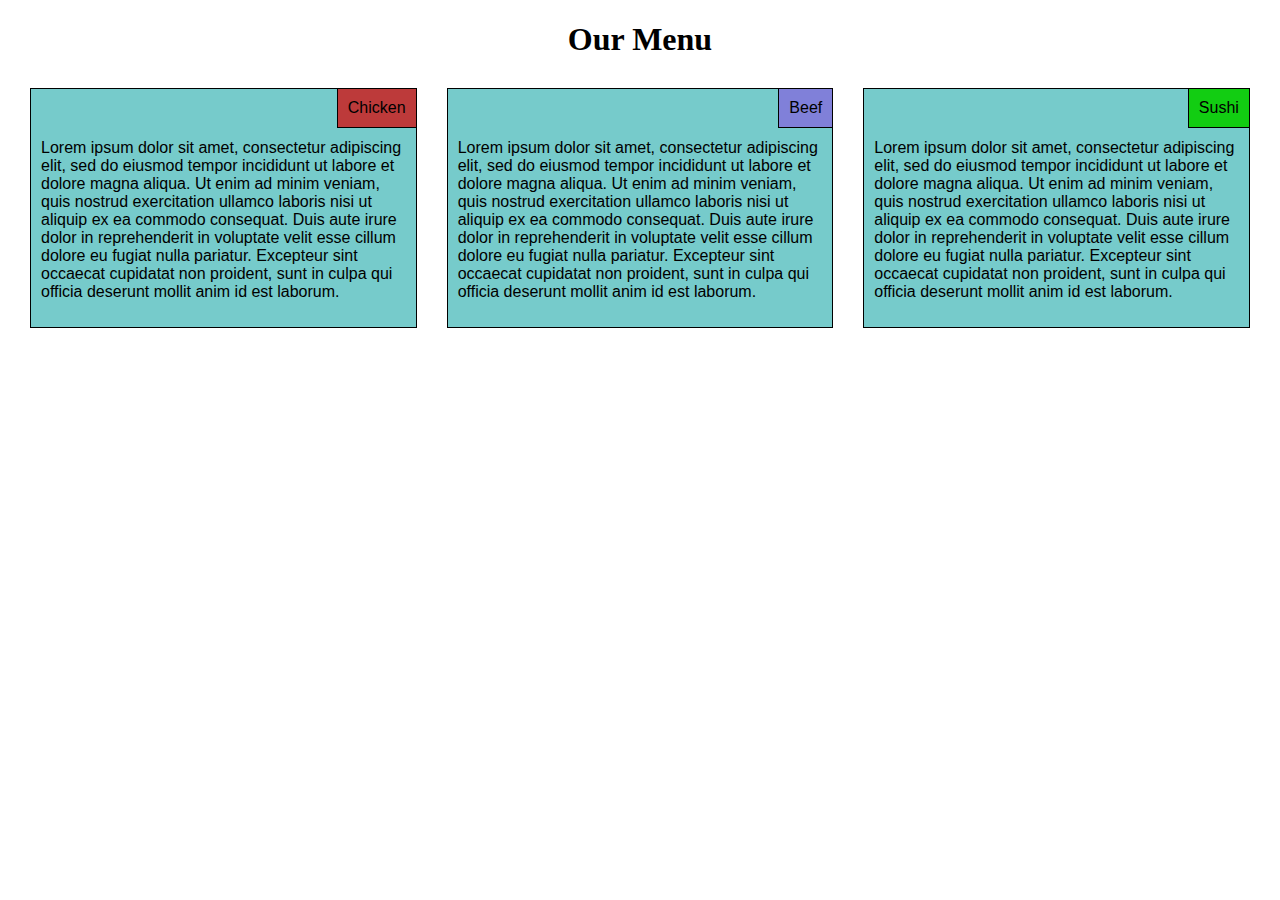
<file: mod-2_sol/index.html>
<!DOCTYPE html>
<html>
<head>
    <link rel="stylesheet" type="text/css" href="css/styles.css">
</head>
<meta charset="utf-8">
<meta name="viewport" content="width=device-width, initial-scale=1">
<title>Responsive Layout</title>
<body>
    <h1>Our Menu</h1>
    <div class="row">
        <div class="box col-lg-4 col-md-6 col-sm-12">
            <div class="content">
                <p class="itemname red">Chicken</p>
                <p class="description">Lorem ipsum dolor sit amet, consectetur adipiscing elit, sed do eiusmod tempor incididunt ut labore et dolore magna aliqua. Ut enim ad minim veniam, quis nostrud exercitation ullamco laboris nisi ut aliquip ex ea commodo consequat. Duis aute irure dolor in reprehenderit in voluptate velit esse cillum dolore eu fugiat nulla pariatur. Excepteur sint occaecat cupidatat non proident, sunt in culpa qui officia deserunt mollit anim id est laborum.</p>
            </div>
        </div>
        <div class="box col-lg-4 col-md-6 col-sm-12">
            <div class="content">
                <p class="itemname blue">Beef</p>
                <p class="description">Lorem ipsum dolor sit amet, consectetur adipiscing elit, sed do eiusmod tempor incididunt ut labore et dolore magna aliqua. Ut enim ad minim veniam, quis nostrud exercitation ullamco laboris nisi ut aliquip ex ea commodo consequat. Duis aute irure dolor in reprehenderit in voluptate velit esse cillum dolore eu fugiat nulla pariatur. Excepteur sint occaecat cupidatat non proident, sunt in culpa qui officia deserunt mollit anim id est laborum.</p>
            </div>
        </div>
        <div class="box col-lg-4 col-md-12 col-sm-12">
            <div class="content">
                <p class="itemname green">Sushi</p>
                <p class="description">Lorem ipsum dolor sit amet, consectetur adipiscing elit, sed do eiusmod tempor incididunt ut labore et dolore magna aliqua. Ut enim ad minim veniam, quis nostrud exercitation ullamco laboris nisi ut aliquip ex ea commodo consequat. Duis aute irure dolor in reprehenderit in voluptate velit esse cillum dolore eu fugiat nulla pariatur. Excepteur sint occaecat cupidatat non proident, sunt in culpa qui officia deserunt mollit anim id est laborum.</p>
            </div>
        </div>
    </div>
    </body>
</html>
</file>
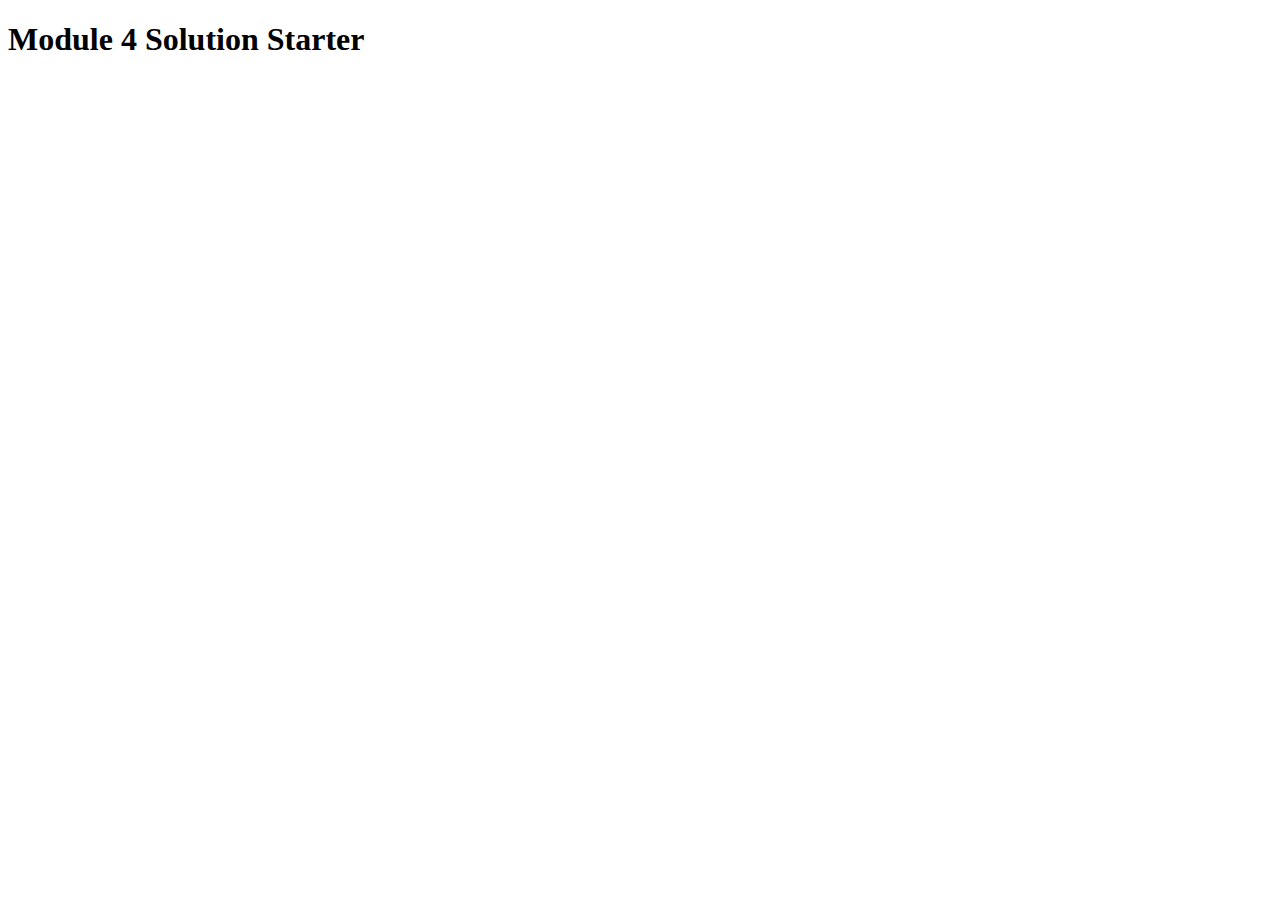
<file: mod-4_sol/index.html>
<!DOCTYPE html>
<html>
<head>
  <meta charset="utf-8">
  <title>Module 4 Solution Starter</title>
  <script src="SpeakHello.js"></script>
  <script src="SpeakGoodBye.js"></script>
  <script src="script.js"></script>
</head>
<body>
  <h1>Module 4 Solution Starter</h1>
</body>
</html>
</file>
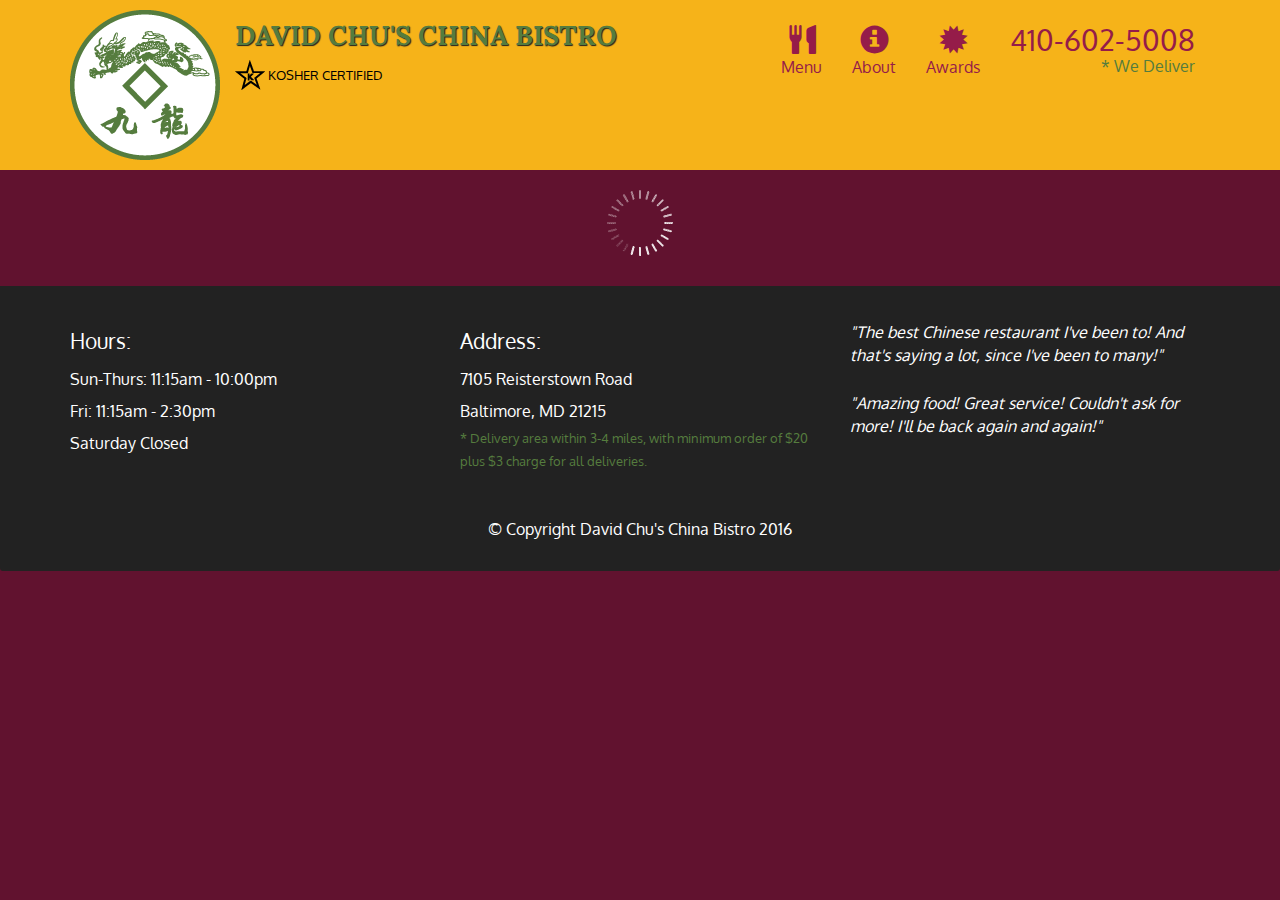
<file: mod-5_sol/index.html>
<!doctype html>
<html lang="en">
  <head>
    <meta charset="utf-8">
    <meta http-equiv="X-UA-Compatible" content="IE=edge">
    <meta name="viewport" content="width=device-width, initial-scale=1">
    <title>David Chu's China Bistro</title>
    <link rel="stylesheet" href="css/bootstrap.min.css">
    <link rel="stylesheet" href="css/styles.css">
    <link href='https://fonts.googleapis.com/css?family=Oxygen:400,300,700' rel='stylesheet' type='text/css'>
    <link href='https://fonts.googleapis.com/css?family=Lora' rel='stylesheet' type='text/css'>
  </head>
<body>
  <header>
    <nav id="header-nav" class="navbar navbar-default">
      <div class="container">
        <div class="navbar-header">
          <a href="index.html" class="pull-left visible-md visible-lg">
            <div id="logo-img" alt="Logo image"></div>
          </a>

          <div class="navbar-brand">
            <a href="index.html"><h1>David Chu's China Bistro</h1></a>
            <p>
              <img src="images/star-k-logo.png" alt="Kosher certification">
              <span>Kosher Certified</span>
            </p>
          </div>

          <button id="navbarToggle" type="button" class="navbar-toggle collapsed" data-toggle="collapse" data-target="#collapsable-nav" aria-expanded="false">
            <span class="sr-only">Toggle navigation</span>
            <span class="icon-bar"></span>
            <span class="icon-bar"></span>
            <span class="icon-bar"></span>
          </button>
        </div>
        
        <div id="collapsable-nav" class="collapse navbar-collapse">
           <ul id="nav-list" class="nav navbar-nav navbar-right">
            <li id="navHomeButton" class="visible-xs active">
              <a href="index.html">
                <span class="glyphicon glyphicon-home"></span> Home</a>
            </li>
            <li id="navMenuButton">
              <a href="#" onclick="$dc.loadMenuCategories();">
                <span class="glyphicon glyphicon-cutlery"></span><br class="hidden-xs"> Menu</a>
            </li>
            <li>
              <a href="#">
                <span class="glyphicon glyphicon-info-sign"></span><br class="hidden-xs"> About</a>
            </li>
            <li>
              <a href="#">
                <span class="glyphicon glyphicon-certificate"></span><br class="hidden-xs"> Awards</a>
            </li>
            <li id="phone" class="hidden-xs">
              <a href="tel:410-602-5008">
                <span>410-602-5008</span></a><div>* We Deliver</div>
            </li>
          </ul><!-- #nav-list -->
        </div><!-- .collapse .navbar-collapse -->
      </div><!-- .container -->
    </nav><!-- #header-nav -->
  </header>

  <div id="call-btn" class="visible-xs">
    <a class="btn" href="tel:410-602-5008">
    <span class="glyphicon glyphicon-earphone"></span>
    410-602-5008
    </a>
  </div>
  <div id="xs-deliver" class="text-center visible-xs">* We Deliver</div>

  <div id="main-content" class="container"></div>

  <footer class="panel-footer">
    <div class="container">
      <div class="row">
        <section id="hours" class="col-sm-4">
          <span>Hours:</span><br>
          Sun-Thurs: 11:15am - 10:00pm<br>
          Fri: 11:15am - 2:30pm<br>
          Saturday Closed
          <hr class="visible-xs">
        </section>
        <section id="address" class="col-sm-4">
          <span>Address:</span><br>
          7105 Reisterstown Road<br>
          Baltimore, MD 21215
          <p>* Delivery area within 3-4 miles, with minimum order of $20 plus $3 charge for all deliveries.</p>
          <hr class="visible-xs">
        </section>
        <section id="testimonials" class="col-sm-4">
          <p>"The best Chinese restaurant I've been to! And that's saying a lot, since I've been to many!"</p>
          <p>"Amazing food! Great service! Couldn't ask for more! I'll be back again and again!"</p>
        </section>
      </div>
      <div class="text-center">&copy; Copyright David Chu's China Bistro 2016</div>
    </div>
  </footer>

  <!-- jQuery (Bootstrap JS plugins depend on it) -->
  <script src="js/jquery-2.1.4.min.js"></script>
  <script src="js/bootstrap.min.js"></script>
  <script src="js/ajax-utils.js"></script>
  <script src="js/script.js"></script>
</body>
</html>
</file>
<file: mod-2_sol/css/styles.css>
/********** Base styles **********/
body {
	margin-left: 15px;
	margin-right: 15px;
	padding: 0;
}

h1 {
	margin-bottom: 15px;
	text-align: center;
}

.content {
    height: auto;
    font-family: Helvetica;
    color: rgb(0, 0, 0);
	box-sizing: border-box;
	margin: 15px;
	border: 1px solid black;
	background-color: #76cbcb;
}

.box {
  	box-sizing: border-box;
}

.itemname {
	position: relative;
	text-align: center;
	box-sizing: border-box;
	bottom: 1px;
	left: 1px;
	margin: 0;
	width: auto;
	padding: 10px;
	float: right;
	border: 1px solid black;
}

.green {
	background-color: rgb(18, 205, 18);
}

.red {
	background-color: rgb(189, 58, 58);
}

.blue {
	background-color: rgb(128, 128, 217);
}

.description {
	clear: right;
	padding: 10px;
}

/* Simple Responsive Framework. */


/********** Large devices only **********/
@media (min-width: 992px) {
  .col-lg-1, .col-lg-2, .col-lg-3, .col-lg-4, .col-lg-5, .col-lg-6, .col-lg-7, .col-lg-8, .col-lg-9, .col-lg-10, .col-lg-11, .col-lg-12 {
    float: left;
  }
  .col-lg-1 {
    width: 8.33%;
  }
  .col-lg-2 {
    width: 16.66%;
  }
  .col-lg-3 {
    width: 25%;
  }
  .col-lg-4 {
    width: 33.33%;
  }
  .col-lg-5 {
    width: 41.66%;
  }
  .col-lg-6 {
    width: 50%;
  }
  .col-lg-7 {
    width: 58.33%;
  }
  .col-lg-8 {
    width: 66.66%;
  }
  .col-lg-9 {
    width: 74.99%;
  }
  .col-lg-10 {
    width: 83.33%;
  }
  .col-lg-11 {
    width: 91.66%;
  }
  .col-lg-12 {
    width: 100%;
  }
}

/********** Medium devices only **********/
@media (min-width: 768px) and (max-width: 991px) {
  .col-md-1, .col-md-2, .col-md-3, .col-md-4, .col-md-5, .col-md-6, .col-md-7, .col-md-8, .col-md-9, .col-md-10, .col-md-11, .col-md-12 {
    float: left;
  }
  .col-md-1 {
    width: 8.33%;
  }
  .col-md-2 {
    width: 16.66%;
  }
  .col-md-3 {
    width: 25%;
  }
  .col-md-4 {
    width: 33.33%;
  }
  .col-md-5 {
    width: 41.66%;
  }
  .col-md-6 {
    width: 50%;
  }
  .col-md-7 {
    width: 58.33%;
  }
  .col-md-8 {
    width: 66.66%;
  }
  .col-md-9 {
    width: 74.99%;
  }
  .col-md-10 {
    width: 83.33%;
  }
  .col-md-11 {
    width: 91.66%;
  }
  .col-md-12 {
    width: 100%;
  }
}

@media (max-width: 767px) {
    .col-sm-1, .col-sd-2, .col-sm-3, .col-sm-4, .col-sm-5, .col-sm-6, .col-sm-7, .col-sm-8, .col-sm-9, .col-sm-10, .col-sm-11, .col-sm-12 {
      float: left;
    }
    .col-sm-1 {
      width: 8.33%;
    }
    .col-sm-2 {
      width: 16.66%;
    }
    .col-sm-3 {
      width: 25%;
    }
    .col-sm-4 {
      width: 33.33%;
    }
    .col-sm-5 {
      width: 41.66%;
    }
    .col-sm-6 {
      width: 50%;
    }
    .col-sm-7 {
      width: 58.33%;
    }
    .col-sm-8 {
      width: 66.66%;
    }
    .col-sm-9 {
      width: 74.99%;
    }
    .col-sm-10 {
      width: 83.33%;
    }
    .col-sm-11 {
      width: 91.66%;
    }
    .col-sm-12 {
      width: 100%;
    }
  }
</file>
<file: mod-5_sol/css/styles.css>
body {
  font-size: 16px;
  color: #fff;
  background-color: #61122f;
  font-family: 'Oxygen', sans-serif;
}

/** HEADER **/
#header-nav {
  background-color: #f6b319;
  border-radius: 0;
  border: 0;
}

#logo-img {
  background: url('../images/restaurant-logo_large.png') no-repeat;
  width: 150px;
  height: 150px;
  margin: 10px 15px 10px 0;
}

.navbar-brand {
  padding-top: 25px;
}
.navbar-brand h1 { /* Restaurant name */
  font-family: 'Lora', serif;
  color: #557c3e;
  font-size: 1.5em;
  text-transform: uppercase;
  font-weight: bold;
  text-shadow: 1px 1px 1px #222;
  margin-top: 0;
  margin-bottom: 0;
  line-height: .75;
}
.navbar-brand a:hover, .navbar-brand a:focus {
  text-decoration: none;
}
.navbar-brand p { /* Kosher cert */
  color: #000;
  text-transform: uppercase;
  font-size: .7em;
  margin-top: 15px;
}
.navbar-brand p span { /* Star-K */
  vertical-align: middle;
}

#nav-list {
  margin-top: 10px;
}
#nav-list a {
  color: #951C49;
  text-align: center;
}
#nav-list a:hover {
  background: #E7E7E7;
}
#nav-list a span {
  font-size: 1.8em;
}

#phone {
  margin-top: 5px;
}
#phone a { /* Phone number */
  text-align: right;
  padding-bottom: 0;
}
#phone div { /* We Deliver */
  color: #557c3e;
  text-align: right;
  padding-right: 15px;
}

.navbar-header button.navbar-toggle, .navbar-header .icon-bar {
  border: 1px solid #61122f;
}
.navbar-header button.navbar-toggle {
  clear: both;
  margin-top: -30px;
}
/* END HEADER */

/* FOOTER */
.panel-footer {
  margin-top: 30px;
  padding-top: 35px;
  padding-bottom: 30px;
  background-color: #222;
  border-top: 0;
}
.panel-footer div.row {
  margin-bottom: 35px;
}
#hours, #address {
  line-height: 2;
}
#hours > span, #address > span {
  font-size: 1.3em;
}
#address p {
  color: #557c3e;
  font-size: .8em;
  line-height: 1.8;
}
#testimonials {
  font-style: italic;
}
#testimonials p:nth-child(2) {
  margin-top: 25px;
}
/* END FOOTER */



/* HOME PAGE */
.container .jumbotron {
  box-shadow: 0 0 50px #3F0C1F;
  border: 2px solid #3F0C1F;
}

#menu-tile, #specials-tile, #map-tile {
  height: 250px;
  width: 100%;
  margin-bottom: 15px;
  position: relative;
  border: 2px solid #3F0C1F;
  overflow: hidden;
}
#menu-tile:hover, #specials-tile:hover, #map-tile:hover {
  box-shadow: 0 1px 5px 1px #cccccc;
}
#menu-tile {
  background: url('../images/menu-tile.jpg') no-repeat;
  background-position: center;
}
#specials-tile {
  background: url('../images/specials-tile.jpg') no-repeat;
  background-position: center;
}
#menu-tile span, #specials-tile span, #map-tile span {
  position: absolute;
  bottom: 0;
  right: 0;
  width: 100%;
  text-align: center;
  font-size: 1.6em;
  text-transform: uppercase;
  background-color: #000;
  color: #fff;
  opacity: .8;
}
/* END HOME PAGE */

/* MENU CATEGORIES PAGE */
.category-tile { 
  position: relative;
  border: 2px solid #3F0C1F;
  overflow: hidden;
  width: 200px;
  height: 200px;
  margin: 0 auto 15px;
}
.category-tile span {
  position: absolute;
  bottom: 0;
  right: 0;
  width: 100%;
  text-align: center;
  font-size: 1.2em;
  text-transform: uppercase;
  background-color: #000;
  color: #fff;
  opacity: .8;
}
.category-tile:hover {
  box-shadow: 0 1px 5px 1px #cccccc;
}

#menu-categories-title + div {
  margin-bottom: 50px;
}
/* END MENU CATEGORIES PAGE */

/* SINGLE CATEGORY PAGE */
.menu-item-tile {
  margin-bottom: 25px;
}
.menu-item-tile hr {
  width: 80%;
}
.menu-item-tile .menu-item-price {
  font-size: 1.1em;
  text-align: right;
  margin-top: -15px;
  margin-right: -15px;
}
.menu-item-tile .menu-item-price span {
  font-size: .6em;
}
.menu-item-photo {
  position: relative;
  border: 2px solid #3F0C1F; 
  overflow: hidden;
  padding: 0;
  margin-right: -15px;
  margin-left: auto;
  margin-bottom: 20px;
  max-width: 250px;
}
.menu-item-photo div {
  position: absolute;
  bottom: 0;
  right: 0;
  width: 80px;
  background-color: #557c3e;
  text-align: center;
}
.menu-item-description {
  padding-right: 30px;
}
h3.menu-item-title {
  margin: 0 0 10px;
}
.menu-item-details {
  font-size: .9em;
  font-style: italic;
}
/* END SINGLE CATEGORY PAGE */


/********** Large devices only **********/
@media (min-width: 1200px) {
  .container .jumbotron {
    background: url('../images/jumbotron_1200.jpg') no-repeat;
    height: 675px;
  }
}

/********** Medium devices only **********/
@media (min-width: 992px) and (max-width: 1199px) {
  /* Header */
  #logo-img {
    background: url('../images/restaurant-logo_medium.png') no-repeat;
    width: 100px;
    height: 100px;
    margin: 5px 5px 5px 0;
  }
  /* End Header */

  /* Home Page */
  .container .jumbotron {
    background: url('../images/jumbotron_992.jpg') no-repeat;
    height: 558px;
  }
  /* End Home Page */
}

/********** Small devices only **********/
@media (min-width: 768px) and (max-width: 991px) {
  /* Home Page */
  .container .jumbotron {
    background: url('../images/jumbotron_768.jpg') no-repeat;
    height: 432px;
  }
  /* End Home Page */
}

/********** Extra small devices only **********/
@media (max-width: 767px) {
  /* Header */
  .navbar-brand {
    padding-top: 10px;
    height: 80px;
  }
  .navbar-brand h1 { /* Restaurant name */
    padding-top: 10px;
    font-size: 5vw; /* 1vw = 1% of viewport width */
  }
  .navbar-brand p { /* Kosher cert */
    font-size: .6em;
    margin-top: 12px;
  }
  .navbar-brand p img { /* Star-K */
    height: 20px;
  }

  #collapsable-nav a { /* Collapsed nav menu text */
    font-size: 1.2em;
  }
  #collapsable-nav a span { /* Collapsed nav menu glyph */
    font-size: 1em;
    margin-right: 5px;
  }

  #call-btn > a {
    font-size: 1.5em;
    display: block;
    margin: 0 20px;
    padding: 10px;
    border: 2px solid #fff;
    background-color: #f6b319;
    color: #951c49;
  }
  #xs-deliver {
    margin-top: 5px;
    font-size: .7em;
    letter-spacing: .1em;
    text-transform: uppercase;
  }
  /* End Header */

  /* Footer */
  .panel-footer section {
    margin-bottom: 30px;
    text-align: center;
  }
  .panel-footer section:nth-child(3) {
    margin-bottom: 0; /* margin already exists on the whole row */
  }
  .panel-footer section hr {
    width: 50%;
  }
  /* End Footer */

  /* Home Page */
  .container .jumbotron {
    margin-top: 30px;
    padding: 0;
  }
  #menu-tile, #specials-tile {
    width: 360px;
    margin: 0 auto 15px;
  }

  .menu-item-photo {
    margin-right: auto;
  }
  .menu-item-tile .menu-item-price {
    text-align: center;
  }
  .menu-item-description {
    text-align: center;;
  }
}


/********** Super extra small devices Only :-) (e.g., iPhone 4) **********/
@media (max-width: 479px) {
  /* Header */
  .navbar-brand h1 { /* Restaurant name */
    padding-top: 5px;
    font-size: 6vw;
  }
  /* End Header */
  
  /* Home page */
  #menu-tile, #specials-tile {
    width: 280px;
    margin: 0 auto 15px;
  }

  .col-xxs-12 {
    position: relative;
    min-height: 1px;
    padding-right: 15px;
    padding-left: 15px;
    float: left;
    width: 100%;
  }
}
</file>
